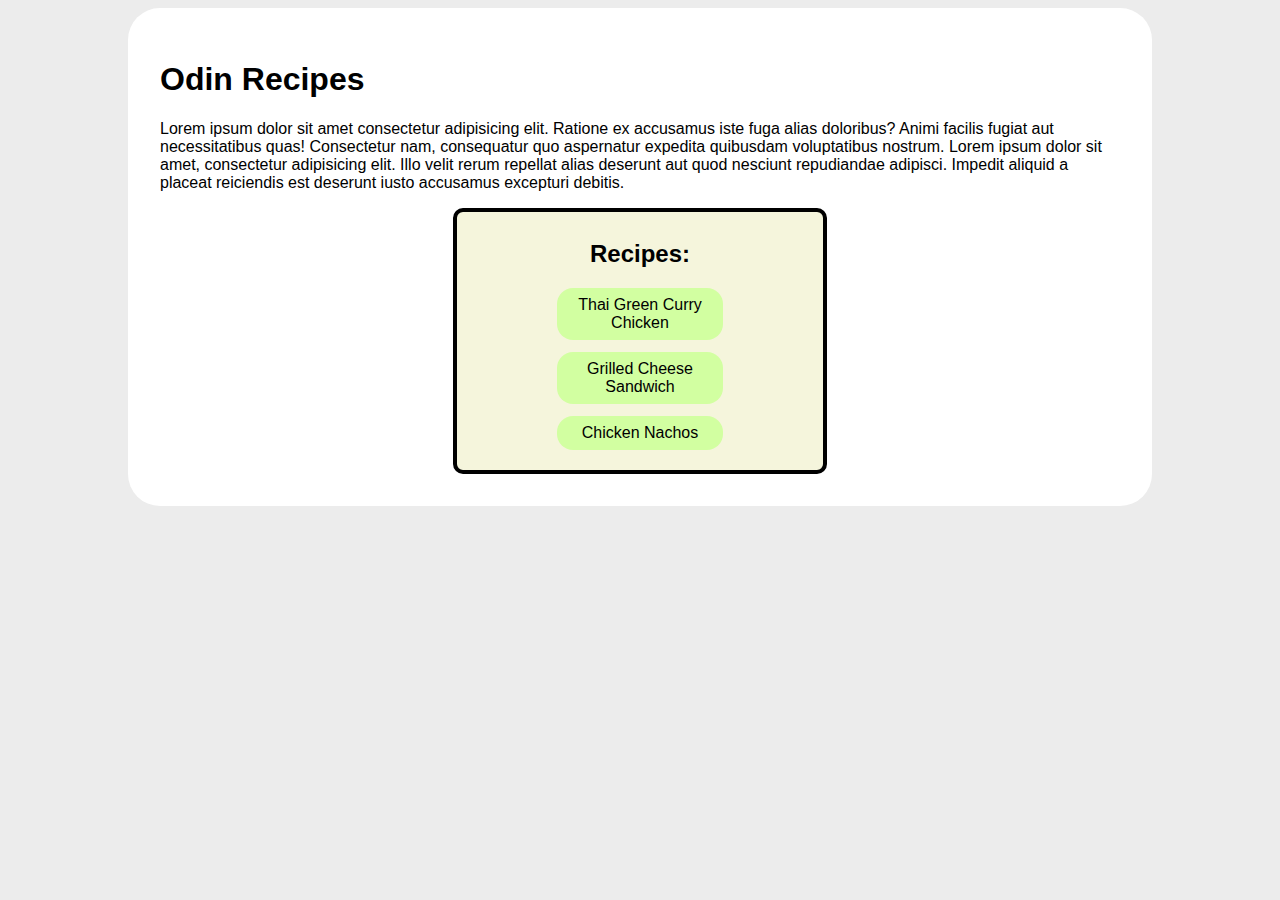
<file: index.html>
<!DOCTYPE html>
<html lang="en">
<head>
    <meta charset="UTF-8">
    <meta name="viewport" content="width=device-width, initial-scale=1.0">
    <link rel="stylesheet" href="./style.css">
    <title>Odin Recipes</title>
</head>
<body>
    <h1>Odin Recipes</h1>

    <p>Lorem ipsum dolor sit amet consectetur adipisicing elit. Ratione ex accusamus 
        iste fuga alias doloribus? Animi facilis fugiat aut necessitatibus quas! Consectetur nam,
         consequatur quo aspernatur expedita quibusdam voluptatibus nostrum. Lorem ipsum dolor sit amet,
          consectetur adipisicing elit. Illo velit rerum repellat alias deserunt aut quod nesciunt
           repudiandae adipisci. Impedit aliquid a placeat reiciendis est deserunt iusto accusamus
            excepturi debitis.</p>

    <div class="rlist">
        <h2>Recipes:</h2>
        <a href="./recipes/thai-greencurrychicken.html">Thai Green Curry Chicken</a>
        <a href="./recipes/grilledcheese.html">Grilled Cheese Sandwich</a>
        <a href="./recipes/chickennachos.html">Chicken Nachos</a>
    </div>
</body>
</file>
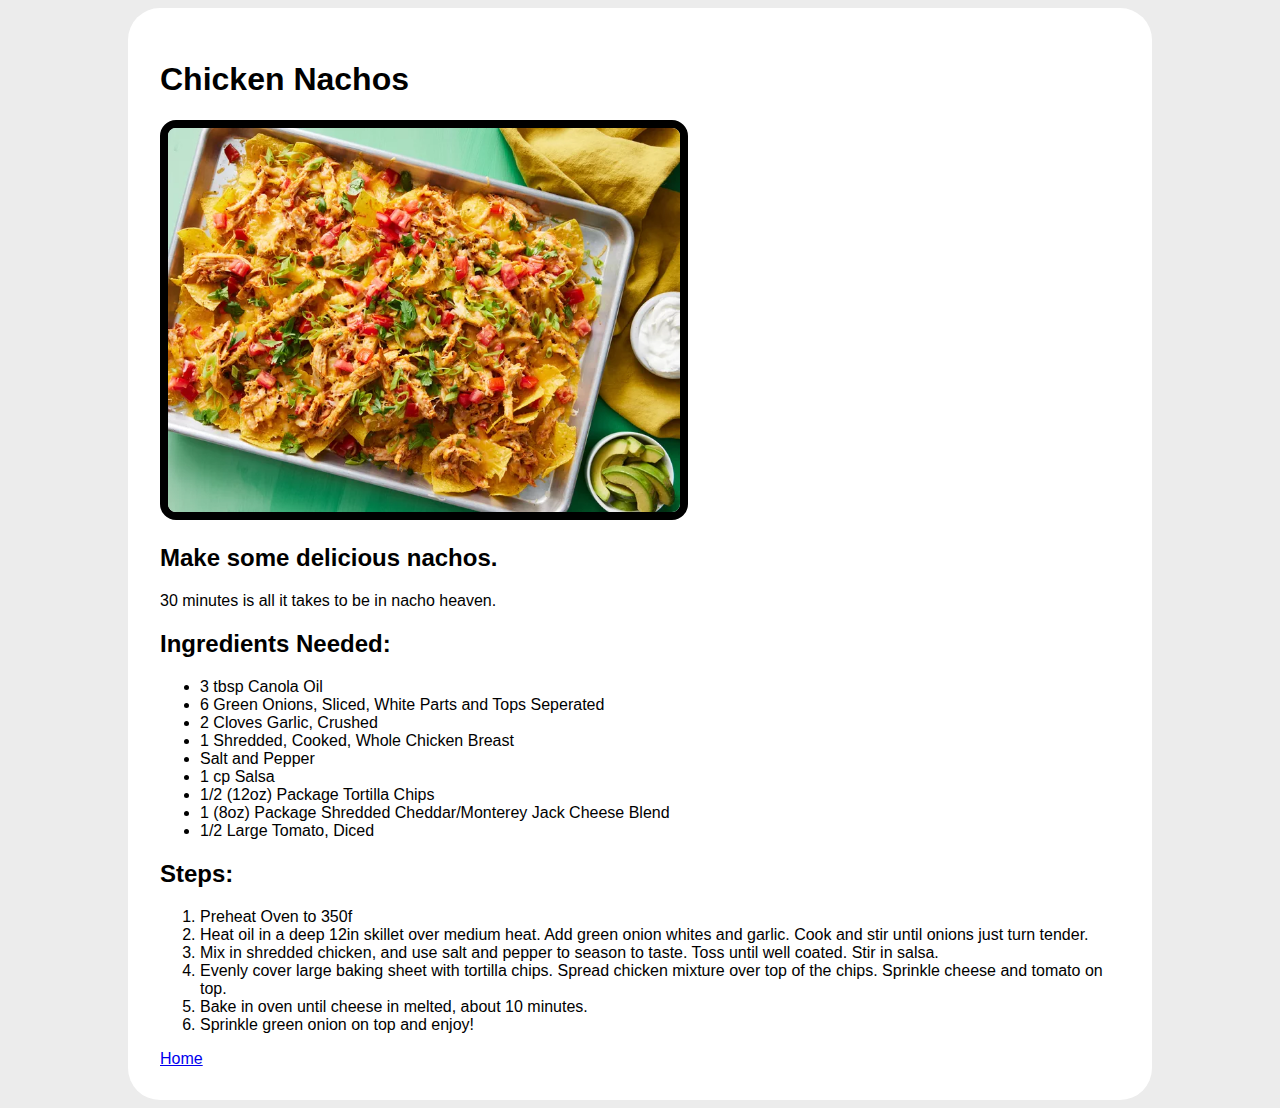
<file: recipes/chickennachos.html>
<!DOCTYPE html>
<html lang="en">
<head>
    <meta charset="UTF-8">
    <meta name="viewport" content="width=device-width, initial-scale=1.0">
    <link rel="stylesheet" href="../style.css">
    <title>Odin Recipes | Chicken Nachos</title>
</head>
<body>
    <h1>Chicken Nachos</h1>
    <img src="./images/chickennachos.webp" alt="Picture of Chicken Nachos" height="256">
    <h2>Make some delicious nachos.</h2>
    <p>30 minutes is all it takes to be in nacho heaven.</p>

    <h2>Ingredients Needed:</h2>
    <ul class="ilist">
        <li>3 tbsp Canola Oil</li>
        <li>6 Green Onions, Sliced, White Parts and Tops Seperated</li>
        <li>2 Cloves Garlic, Crushed</li>
        <li>1 Shredded, Cooked, Whole Chicken Breast</li>
        <li>Salt and Pepper</li>
        <li>1 cp Salsa</li>
        <li>1/2 (12oz) Package Tortilla Chips</li>
        <li>1 (8oz) Package Shredded Cheddar/Monterey Jack Cheese Blend</li>
        <li>1/2 Large Tomato, Diced</li>
    </ul>

    <h2>Steps:</h2>
    <ol>
        <li>Preheat Oven to 350f</li>
        <li>Heat oil in a deep 12in skillet over medium heat. Add green onion whites and garlic. Cook and stir until onions just turn tender.</li>
        <li>Mix in shredded chicken, and use salt and pepper to season to taste. Toss until well coated. Stir in salsa.</li>
        <li>Evenly cover large baking sheet with tortilla chips. Spread chicken mixture over top of the chips. Sprinkle cheese and tomato on top.</li>
        <li>Bake in oven until cheese in melted, about 10 minutes.</li>
        <li>Sprinkle green onion on top and enjoy!</li>
    </ol>

    <a href="../index.html">Home</a>
</body>
</html>
</file>
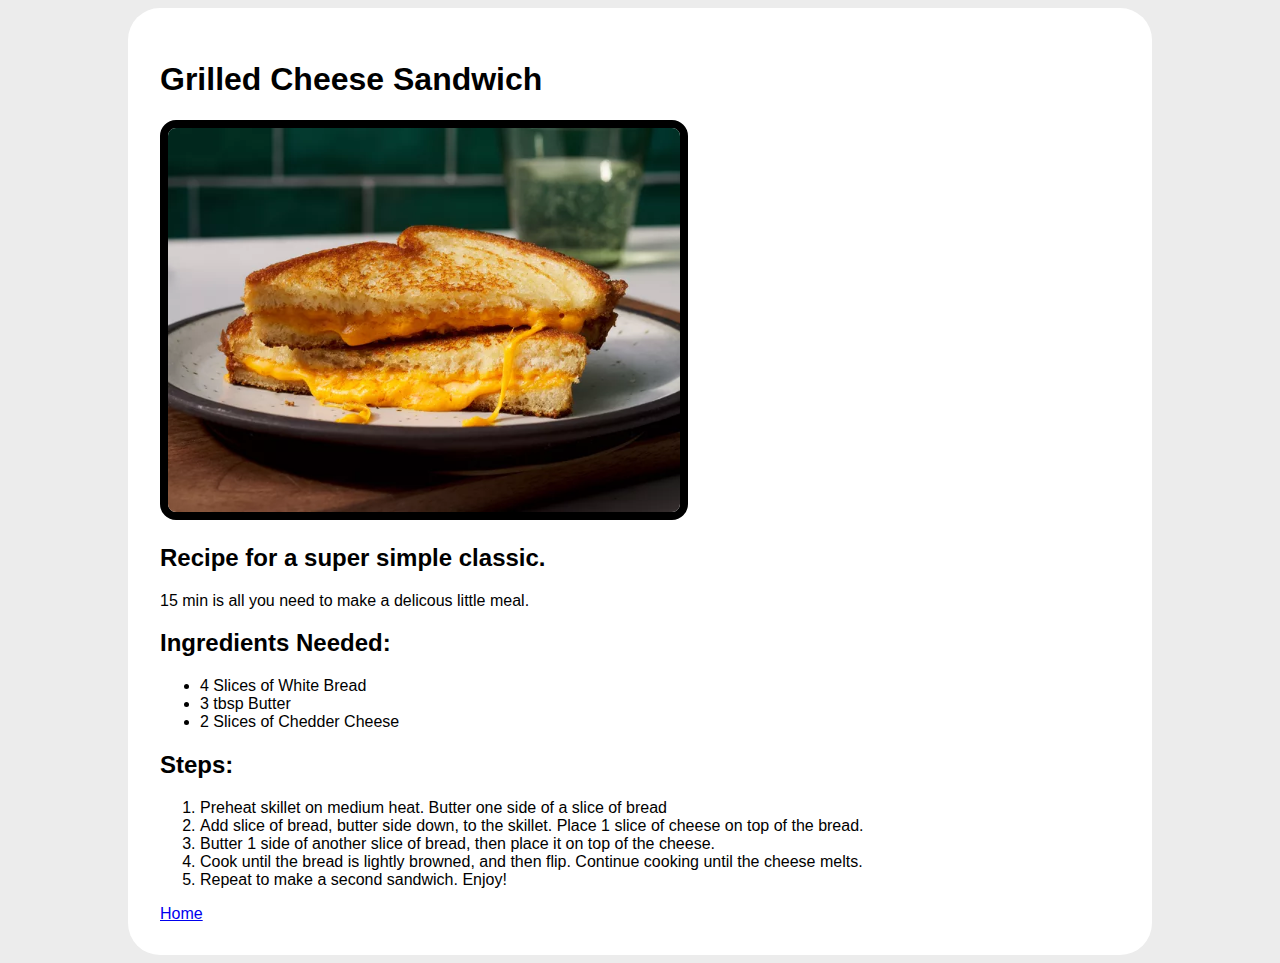
<file: recipes/grilledcheese.html>
<!DOCTYPE html>
<html lang="en">
<head>
    <meta charset="UTF-8">
    <meta name="viewport" content="width=device-width, initial-scale=1.0">
    <link rel="stylesheet" href="../style.css">
    <title>Odin Recipes | Grilled Cheese</title>
</head>
<body>
    <h1>Grilled Cheese Sandwich</h1>
    <img src="./images/grilledcheese.webp" alt="Picture of Grilled Cheese Sandwich" height="256">
    <h2>Recipe for a super simple classic.</h2>
    <p>15 min is all you need to make a delicous little meal.</p>

    <h2>Ingredients Needed:</h2>
    <ul class="ilist">
        <li>4 Slices of White Bread</li>
        <li>3 tbsp Butter</li>
        <li>2 Slices of Chedder Cheese</li>
    </ul>

    <h2>Steps:</h2>
    <ol>
        <li>Preheat skillet on medium heat. Butter one side of a slice of bread</li>
        <li>Add slice of bread, butter side down, to the skillet. Place 1 slice of cheese on top of the bread.</li>
        <li>Butter 1 side of another slice of bread, then place it on top of the cheese.</li>
        <li>Cook until the bread is lightly browned, and then flip. Continue cooking until the cheese melts.</li>
        <li>Repeat to make a second sandwich. Enjoy!</li>
    </ol>

    <a href="../index.html">Home</a>
</body>
</html>
</file>
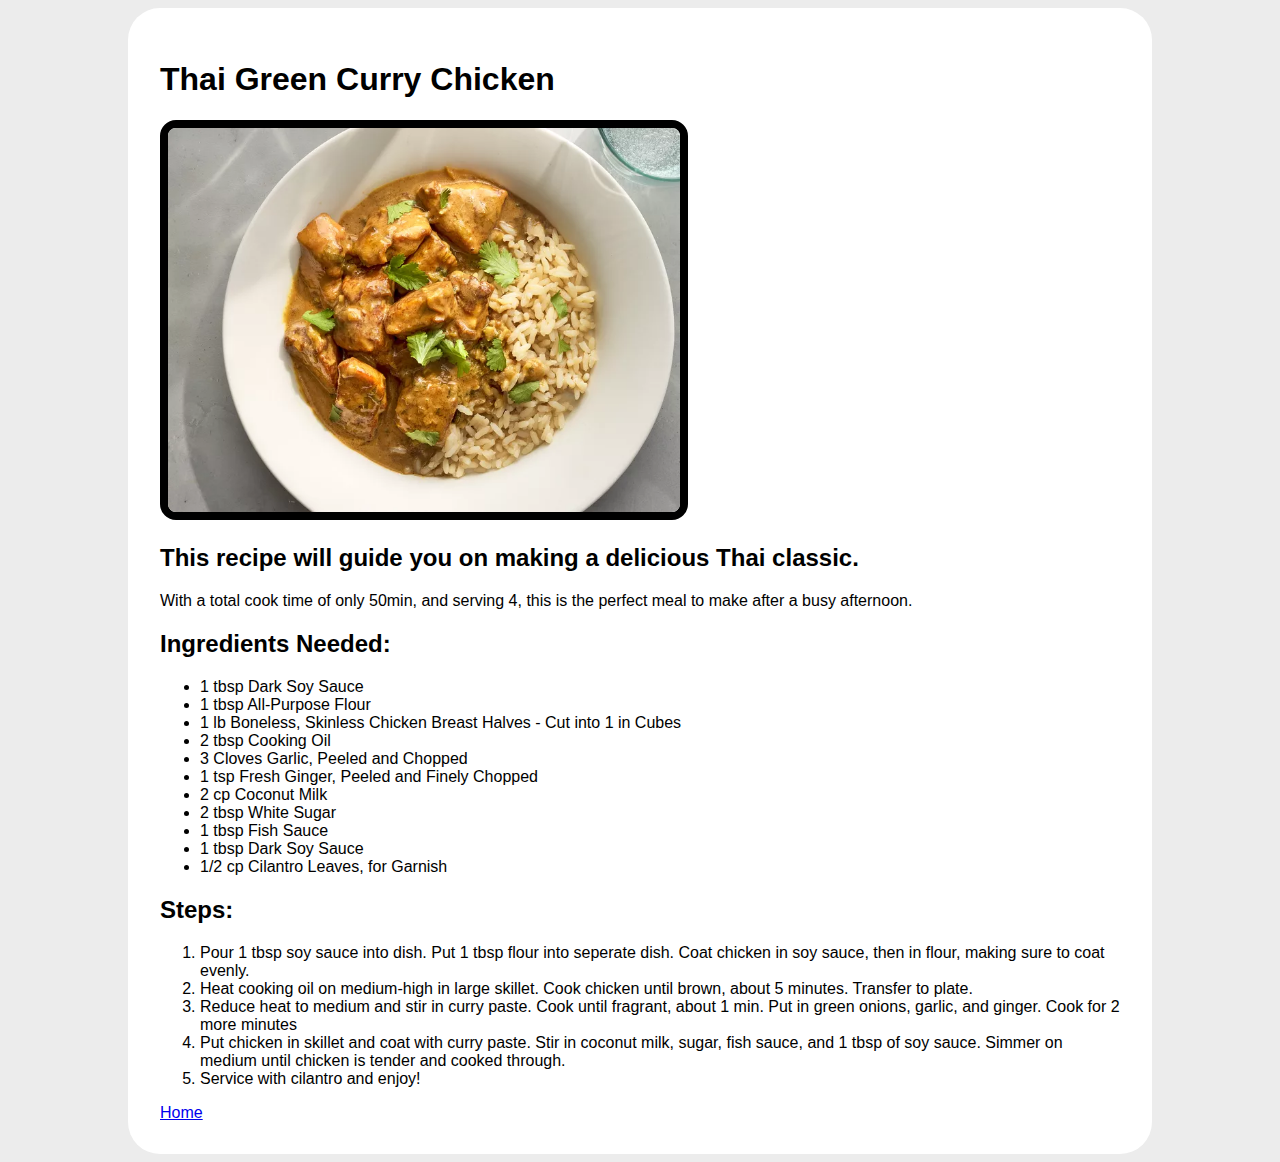
<file: recipes/thai-greencurrychicken.html>
<!DOCTYPE html>
<html lang="en">
<head>
    <meta charset="UTF-8">
    <meta name="viewport" content="width=device-width, initial-scale=1.0">
    <link rel="stylesheet" href="../style.css">
    <title>Odin Recipes | Thai Green Curry Chicken</title>
</head>
<body>
    <h1>Thai Green Curry Chicken</h1>
    <img src="./images/thaigreencurrychicken.webp" alt="Picture of Thai green curry Chicken" height="256">
    <h2>This recipe will guide you on making a delicious Thai classic.</h2>
    <p>With a total cook time of only 50min, and serving 4, this is the perfect 
        meal to make after a busy afternoon.
    </p>

    <h2>Ingredients Needed:</h2>
    <ul class="ilist">
        <li>1 tbsp Dark Soy Sauce</li>
        <li>1 tbsp All-Purpose Flour</li>
        <li>1 lb Boneless, Skinless Chicken Breast Halves - Cut into 1 in Cubes</li>
        <li>2 tbsp Cooking Oil</li>
        <li>3 Cloves Garlic, Peeled and Chopped</li>
        <li>1 tsp Fresh Ginger, Peeled and Finely Chopped</li>
        <li>2 cp Coconut Milk</li>
        <li>2 tbsp White Sugar</li>
        <li>1 tbsp Fish Sauce</li>
        <li>1 tbsp Dark Soy Sauce</li>
        <li> 1/2 cp Cilantro Leaves, for Garnish</li>
    </ul>

    <h2>Steps:</h2>
    <ol>
        <li>Pour 1 tbsp soy sauce into dish. Put 1 tbsp flour into seperate dish.
            Coat chicken in soy sauce, then in flour, making sure to coat evenly.
        </li>
        <li>Heat cooking oil on medium-high in large skillet. Cook chicken until brown, about 5 minutes. Transfer to plate.</li>
        <li>Reduce heat to medium and stir in curry paste. Cook until fragrant, about 1 min. Put in green onions, garlic, and ginger. Cook for 2 more minutes</li>
        <li>Put chicken in skillet and coat with curry paste. Stir in coconut milk, sugar, fish sauce, and 1 tbsp of soy sauce. 
            Simmer on medium until chicken is tender and cooked through.
        </li>
        <li>Service with cilantro and enjoy!</li>
    </ol>

    <a href="../index.html">Home</a>
</body>
</html>
</file>
<file: style.css>
*{
    font-family: 'Arial';
    background-color: rgb(236, 236, 236);
}

body{
    width: 75vw;
    margin-left: auto;
    margin-right: auto;
    padding: 32px;
    border-radius: 32px;
}

body, body *{
    background-color: white;
}

.rlist{
    text-align: center;
    margin: auto;
    padding: 8px;
    border: 4px solid black;
    width: 350px;
    border-radius: 10px;
}

.rlist, .rlist h2{
    background-color: beige;
}

.rlist a{
    display: block;
    background-color: rgb(210, 255, 161);
    margin: 12px auto;
    width: 150px;
    padding: 8px;
    text-decoration: none;
    color: black;
    border-radius: 16px;
}

.rlist a:hover{
    background-color: rgb(229, 255, 201);
    border: 4px solid black;
    padding: 4px;
}

img{
    width: 512px;
    height: auto;
    border: 8px solid black;
    border-radius: 16px;
}
</file>
